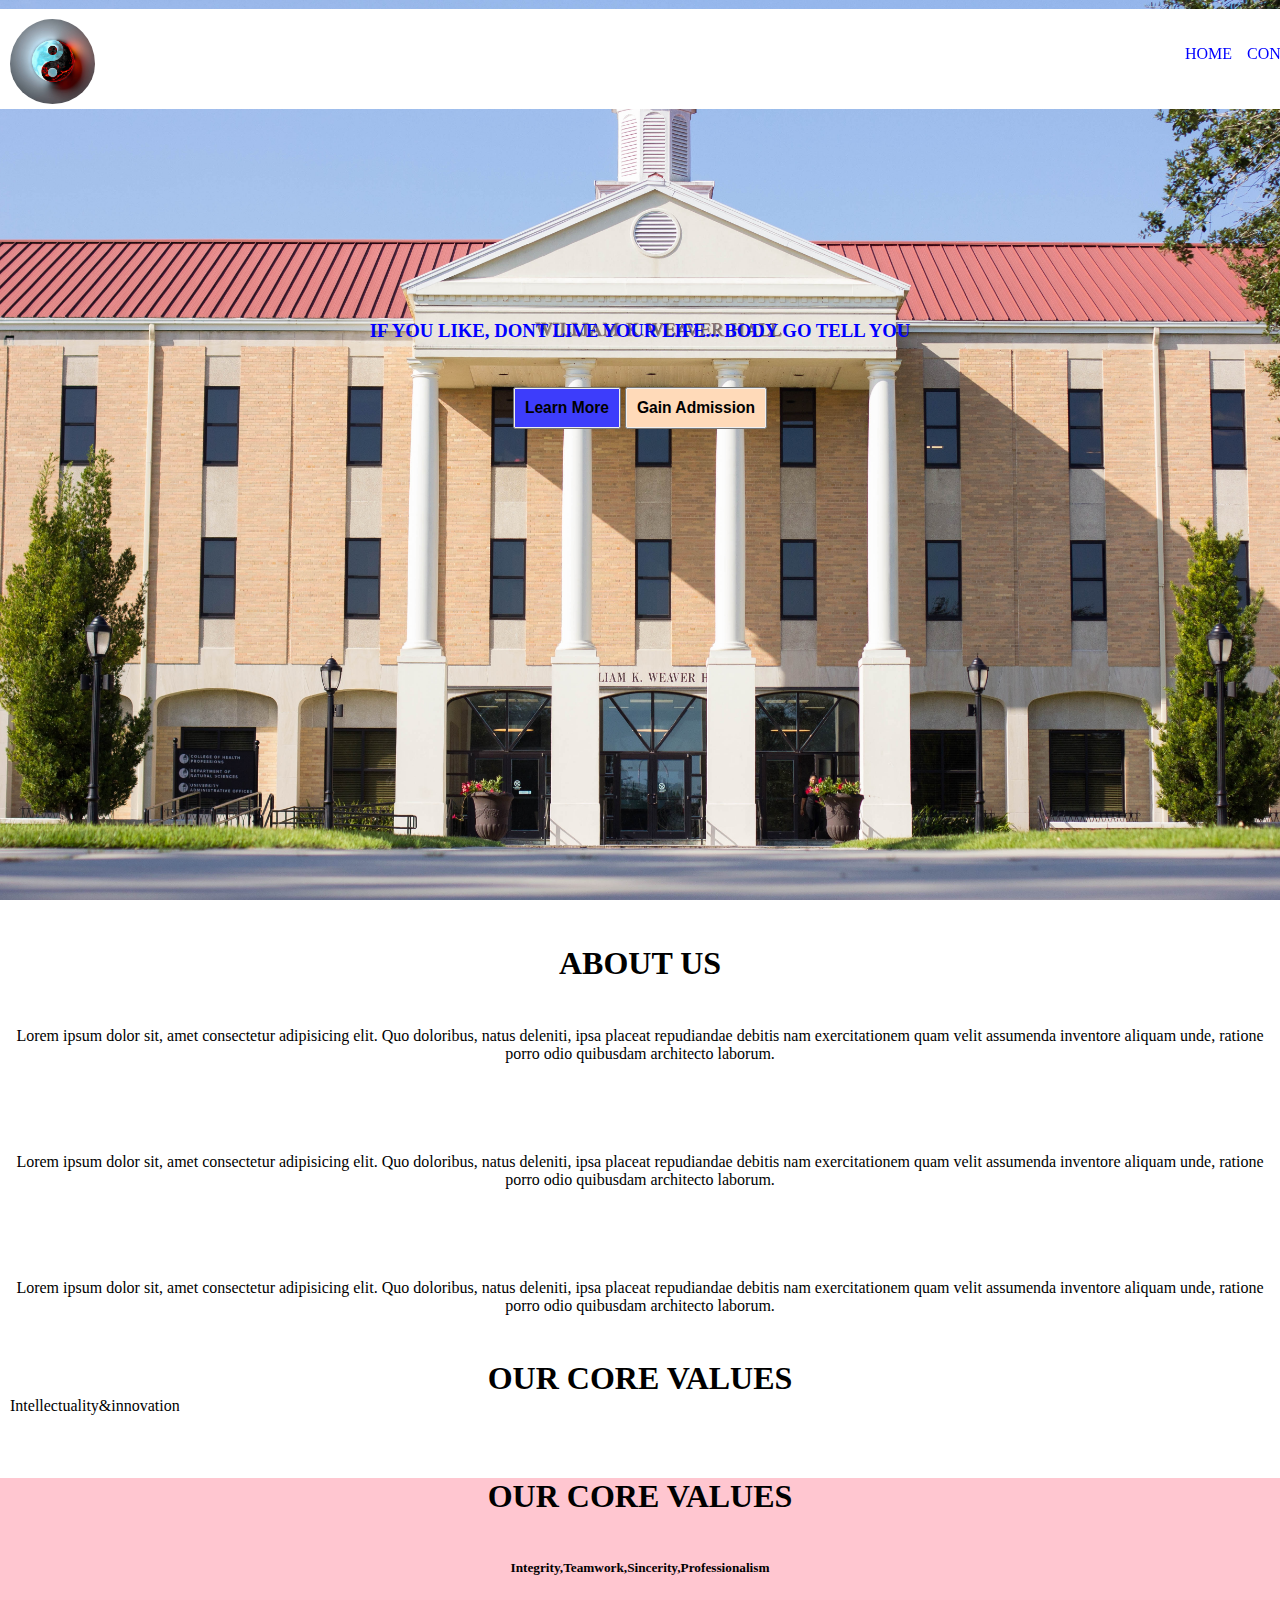
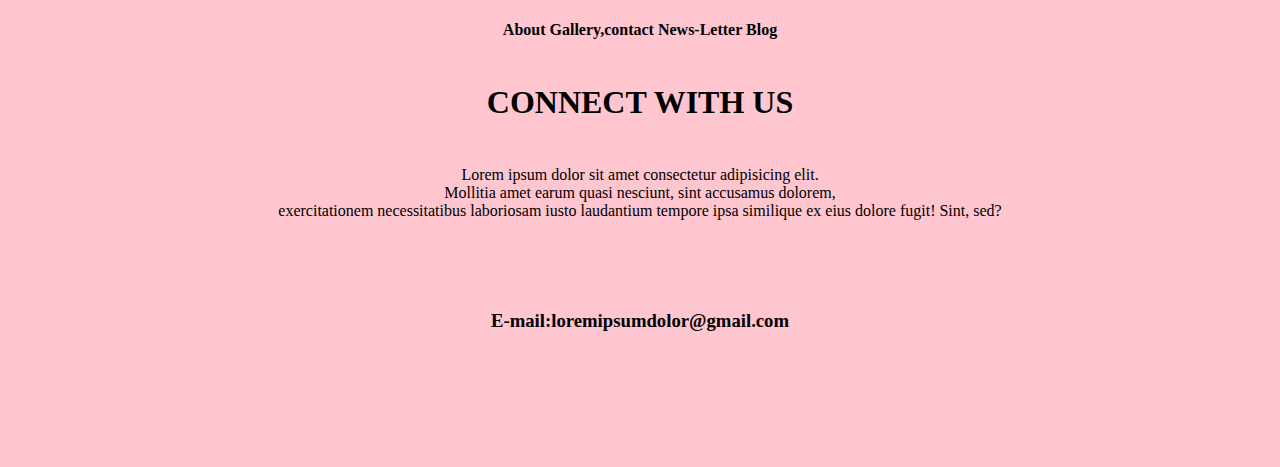
<file: index.html>
<!DOCTYPE html>
<html lang="en">
<head>
    <meta charset="UTF-8">
    <meta name="viewport" content="width=device-width, initial-scale=1.0">
    <title>Document</title>
    <link rel="stylesheet" href="./style/style.css">
</head>
<body>
    <section class="nav-bar">
        <div class="logo"> <img src="./img/logo (1).jpg"></div>
        <div class="nav-menu">
            <li><a href="index2.html">HOME</a></li>
            <li><a href="#">CONTACTS</a></li>
            <li><a href="#">GALLERY</a></li>
            <li><a href="#">GAIN ADMISSION</a></li>
        </div>
    </section>
    <section class="head">
        <h3 class="middle">IF YOU LIKE, DONT LIVE YOUR LIFE... BODY GO TELL YOU</h3>
        <div class="centre">
            <button><h3 class="top1">Learn More</h3></button>
            <button><h3 class="top2">Gain Admission</h3></button>
        </div>
    </section>
    <section class="mid">
        <h1>ABOUT US</h1>
            <p class="dim">Lorem ipsum dolor sit, amet consectetur adipisicing elit. Quo doloribus, natus 
                deleniti, ipsa placeat repudiandae debitis nam exercitationem quam velit assumenda inventore aliquam unde, ratione porro odio quibusdam architecto laborum.
            </p>
            <p class="dim">Lorem ipsum dolor sit, amet consectetur adipisicing elit. Quo doloribus, natus 
                deleniti, ipsa placeat repudiandae debitis nam exercitationem quam velit assumenda inventore aliquam unde, ratione porro odio quibusdam architecto laborum.
            </p>
            <p class="dim">Lorem ipsum dolor sit, amet consectetur adipisicing elit. Quo doloribus, natus 
                deleniti, ipsa placeat repudiandae debitis nam exercitationem quam velit assumenda inventore aliquam unde, ratione porro odio quibusdam architecto laborum.
            </p>
            <h1>OUR CORE VALUES</h1>
            <P class="imd">Intellectuality&innovation</P>
    </section>
    <section class="bottom">
        <h1>OUR CORE VALUES</h1>
        <h5 class="bot">Integrity,Teamwork,Sincerity,Professionalism</h5>
        <h4 class="bot">About Gallery,contact News-Letter Blog</h4>
        <h1 class="bot">CONNECT WITH US</h1>
        <P class="bot">Lorem ipsum dolor sit amet consectetur adipisicing elit.</P>
        <p> Mollitia amet earum quasi nesciunt, sint accusamus dolorem,</p>
        <p class="tob">exercitationem necessitatibus laboriosam iusto laudantium tempore ipsa similique ex eius dolore fugit! Sint, sed?</p>
        <h3 class="obt">E-mail:loremipsumdolor@gmail.com</h3>
    </section>
</body>
</html>
</file>
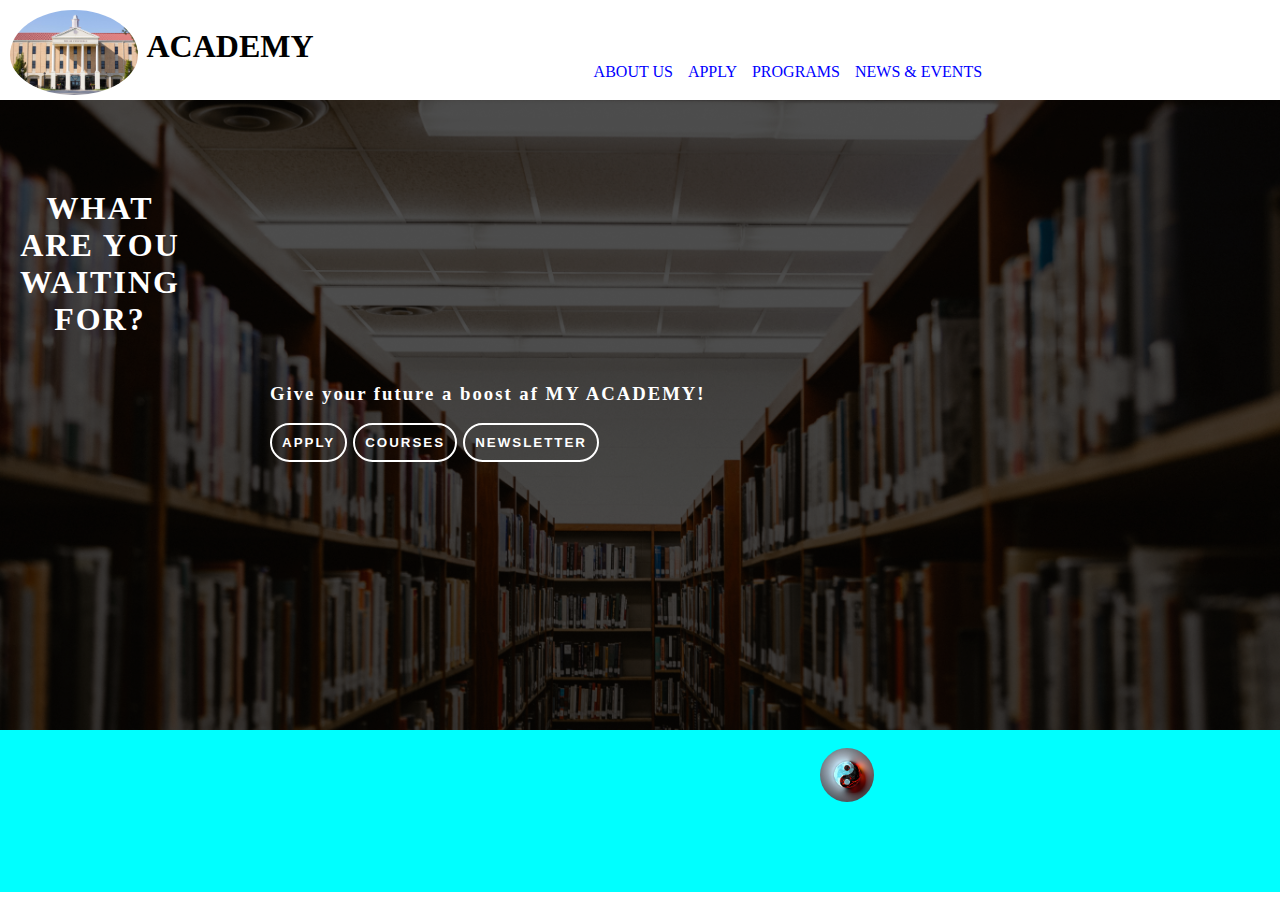
<file: index2.html>
<!DOCTYPE html>
<html lang="en">
<head>
    <meta charset="UTF-8">
    <meta name="viewport" content="width=device-width, initial-scale=1.0">
    <title>Document</title>
    <link rel="stylesheet" href="./style/style2.css">
</head>
<body>
    <section class="nav-bar">
        <div class="logo"> <img src="./img/bg.jpg"><h1>ACADEMY</h1></div>
        <div class="nav-menu">
            <li><a href="#">ABOUT US</a></li>
            <li><a href="#">APPLY</a></li>
            <li><a href="#">PROGRAMS</a></li>
            <li><a href="#">NEWS & EVENTS</a></li>
        </div>
    </section>
    <section class="style">
        <h1 class="sty">WHAT<br>ARE YOU<br>WAITING FOR?</h1>
        <h3 class="lyt">Give your future a boost af MY ACADEMY!</h3>
        <div class="tys">
            <button class="let">APPLY</button>
            <button class="let">COURSES</button>
            <button class="let">NEWSLETTER</button>
        </div>
    </section>
    <section class="navbar">
        <div class="log"><img src="./img/logo (1).jpg"></div>
        <!-- <div class="log"><img src="./img/img.jpg"></div>
        <div class="log"><img src="./img/book.jpg"></div> -->
    </section>
</body>
</html>
</file>
<file: style/style.css>
*{
    margin: 0;
    padding: 0;
    box-sizing: border-box;
}
body{
    background-color: #fff;
}
.nav-bar{
    display: flex;
    background-color: #fff;
    margin-top: 1vh;
    position: fixed;
    width: 100%;
}
.nav-bar .logo{
    display: flex;
    margin-top: 10px;
    margin-left: 10px;
    margin-right: 10px;
    height: 10vh;
}
.nav-bar .logo img{
    border-radius: 100%;
    padding-bottom: 5px;
}
.nav-bar .nav-menu{
    margin-top: 2vh;
    display: flex;
    list-style: none;
    margin-left: 120vh;
    padding-top: 2vh;
}
.nav-bar .nav-menu li a{
    text-decoration: none;
    padding-right: 15px;
    color: blue;
}
.head{
    background: url(../img/bg.jpg);
    background-size: cover;
    background-position: center;
    background-repeat: no-repeat;
    height: 100vh;
}
.head .middle{
    text-align: center;
    padding-top: 25%;
    color: #0000ff;
}
.head .centre{
    text-align: center;
    padding-top: 5vh;
    /* border-radius: 50%; */
}
.head .centre .top1{
    padding: 10px 10px 10px 10px;
    background-color: #0000ffbe;
}
.head .centre .top2{
    padding: 10px 10px 10px 10px;
    background-color: #ffdab9;
}
.mid{
    text-align: center;
    color: #000;
    padding-top: 5vh;
}
.mid .dim{
    padding-bottom: 5vh;
    padding-top: 5vh;
}
.mid .imd{
    text-align: left;
    padding-left: 10px;
    padding-bottom: 7vh;
}
.bottom{
    background-color: rgba(255, 192, 203, 0.904);
    text-align: center;
    color: #000;
}
.bottom .bot{
    padding-top: 5vh;
}
.bottom .tob{
    padding-bottom: 10vh;
}
.bottom .obt{
    padding-bottom: 15vh;
}
</file>
<file: style/style2.css>
*{
    margin: 0;
    padding: 0;
    box-sizing: border-box;
}
body{
    background-color: #fff;
}
.nav-bar{
    display: flex;
    /* background-color: #fff; */
    /* margin-top: 1vh; */
    /* position: fixed; */
    width: 100%;
}
.nav-bar .logo{
    display: flex;
    margin-top: 10px;
    margin-left: 10px;
    margin-right: 10px;
    height: 10vh;
}
.nav-bar .logo img{
    border-radius: 100%;
    padding-bottom: 5px;
}
.nav-bar .logo h1{
    margin-top: 2vh;
    margin-left: 1vh;
}
.nav-bar .nav-menu{
    margin-top: 5vh;
    display: flex;
    list-style: none;
    margin-left: 30vh;
    padding-top: 2vh;
    /* text-align: center; */
}
.nav-bar .nav-menu li a{
    text-decoration: none;
    padding-right: 15px;
    color: blue;
}
.style{
    background-image: url(../img/book.jpg);
    background-color: #000000b2;
    background-blend-mode: multiply;
    height: 70vh;
    background-repeat: no-repeat;
    background-size: cover;
    background-position: center;
}
.style .sty{
    text-align: center;
    padding-top: 10vh;
    padding-right: 120vh;
    color: #fff;
    letter-spacing: 2px;
}
.style .lyt{
    padding-top: 5vh;
    padding-left: 30vh;  
    letter-spacing: 2px;
    color: #fff; 
}
.style .tys{
    padding-left: 30vh;
    padding-top: 2vh;
    letter-spacing: 2px;
}
.style .let{
    padding: 10px 10px 10px 10px;
    letter-spacing: 2px;
    background: transparent;
    border: 2px solid #fff;
    border-radius: 50px;
    color: #fff;
    font-weight: 900;
}
.navbar{
    background-color: aqua;
    height: 18vh;
}
.navbar .log{
    display: flex;
    margin-left: 10px;
    margin-right: 10px;
    height: 10vh;
    padding-left: 90vh;
    padding-top: 2vh;
    padding-bottom: 2vh; 
}
.navbar .log img{
    border-radius: 50%;
    display: block;
}
</file>
